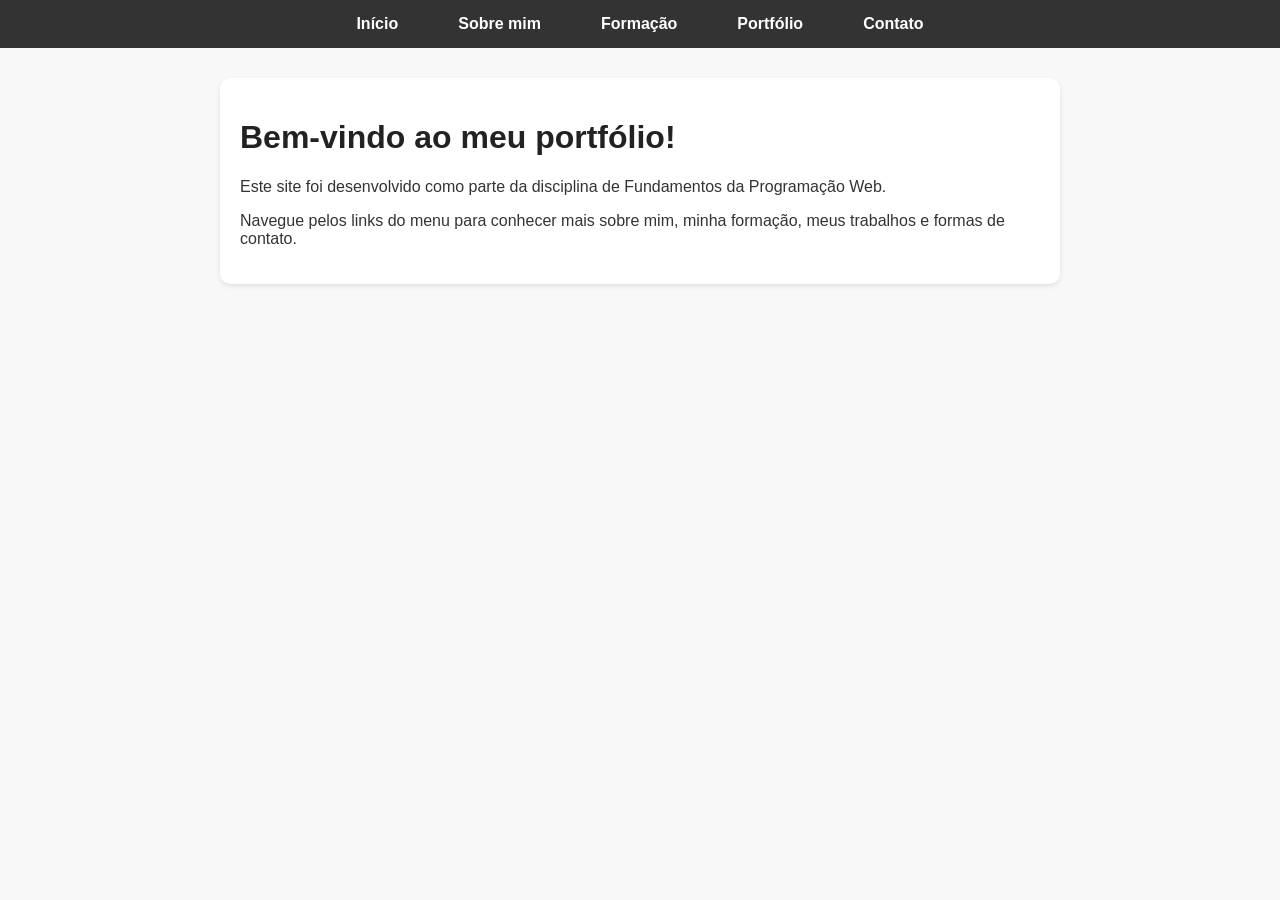
<file: index.html>
<!DOCTYPE html>
<html lang="pt-BR">
<head>
    <meta charset="UTF-8">
    <meta name="viewport" content="width=device-width, initial-scale=1.0">
    <title>Início</title>
    <link rel="stylesheet" href="style.css">
</head>
<body>
    <!-- Menu fixo -->
    <header>
        <nav>
            <ul>
                <li><a href="index.html">Início</a></li>
                <li><a href="sobremim.html">Sobre mim</a></li>
                <li><a href="formacao.html">Formação</a></li>
                <li><a href="portfolio.html">Portfólio</a></li>
                <li><a href="contato.html">Contato</a></li>
            </ul>
        </nav>
    </header>

    <main>
        <h1>Bem-vindo ao meu portfólio!</h1>
        <p>Este site foi desenvolvido como parte da disciplina de Fundamentos da Programação Web.</p>
        <p>Navegue pelos links do menu para conhecer mais sobre mim, minha formação, meus trabalhos e formas de contato.</p>
    </main>
</body>
</html>
</file>
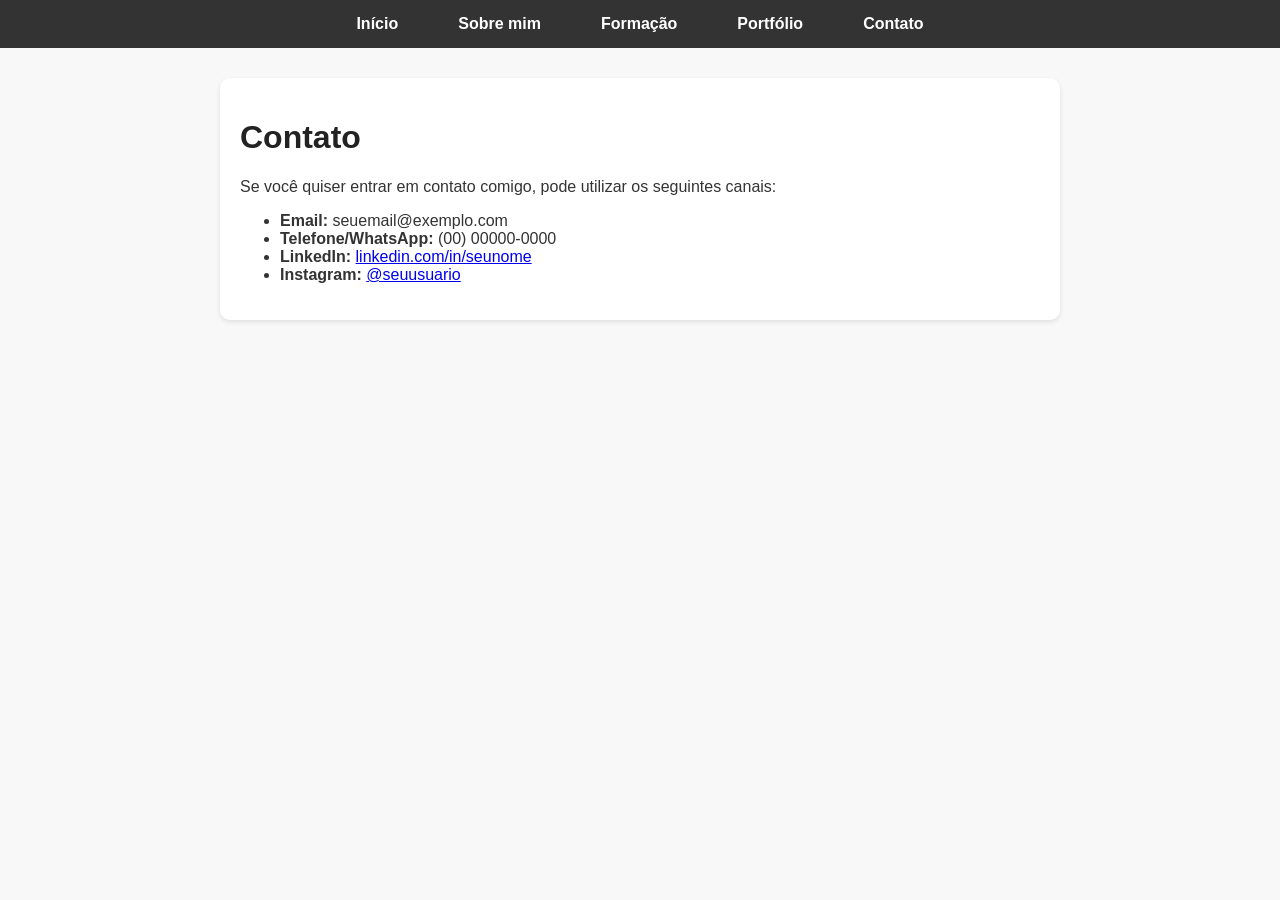
<file: contato.html>
<!DOCTYPE html>
<html lang="pt-BR">
<head>
    <meta charset="UTF-8">
    <meta name="viewport" content="width=device-width, initial-scale=1.0">
    <title>Contato</title>
    <link rel="stylesheet" href="style.css">
</head>
<body>
    <header>
        <nav>
            <ul>
                <li><a href="index.html">Início</a></li>
                <li><a href="sobremim.html">Sobre mim</a></li>
                <li><a href="formacao.html">Formação</a></li>
                <li><a href="portfolio.html">Portfólio</a></li>
                <li><a href="contato.html">Contato</a></li>
            </ul>
        </nav>
    </header>

    <main>
        <h1>Contato</h1>
        <p>Se você quiser entrar em contato comigo, pode utilizar os seguintes canais:</p>

        <ul>
            <li><strong>Email:</strong> seuemail@exemplo.com</li>
            <li><strong>Telefone/WhatsApp:</strong> (00) 00000-0000</li>
            <li><strong>LinkedIn:</strong> <a href="#">linkedin.com/in/seunome</a></li>
            <li><strong>Instagram:</strong> <a href="#">@seuusuario</a></li>
        </ul>
    </main>
</body>
</html>
</file>
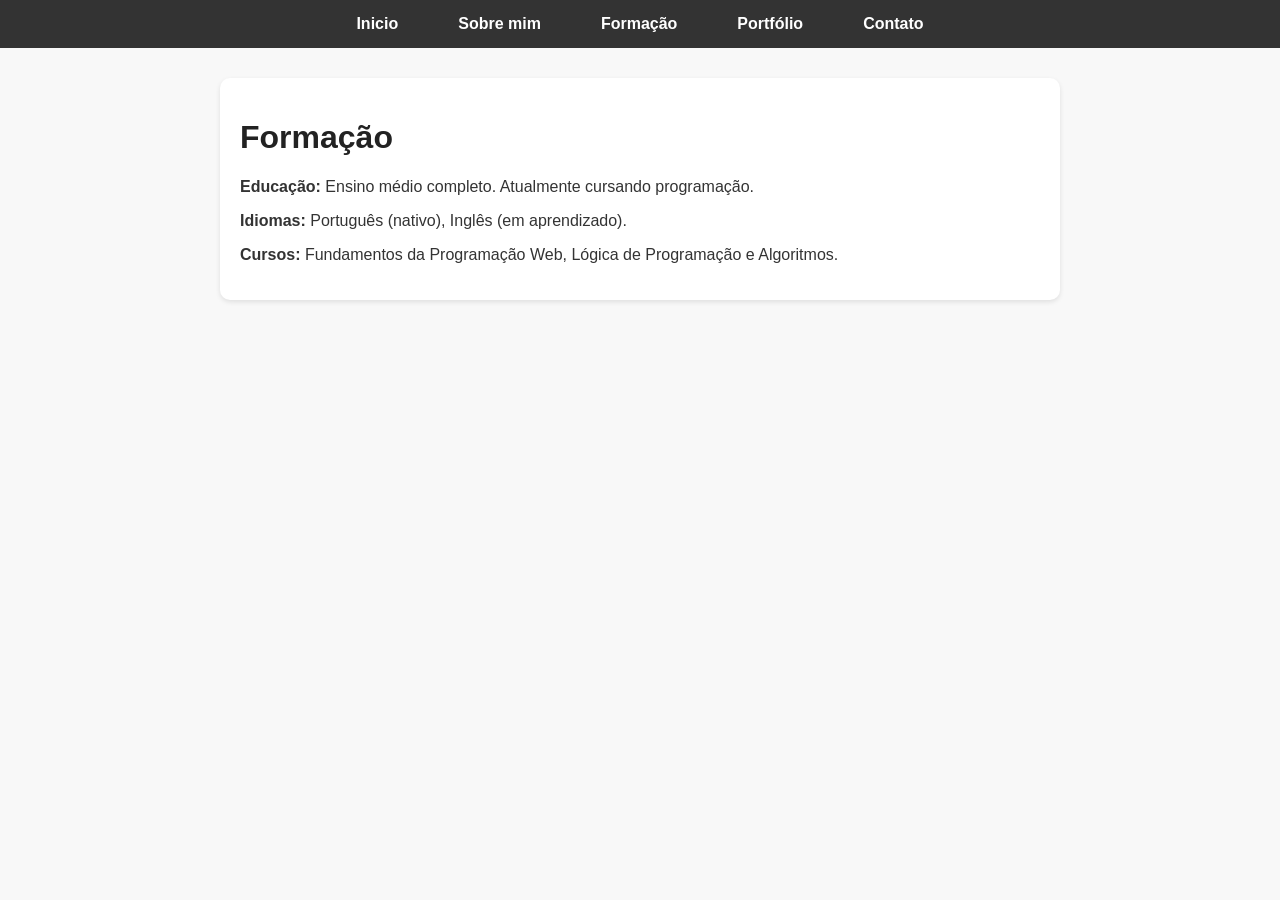
<file: formacao.html>
<!DOCTYPE html>
<html lang="pt-BR">
<head>
    <meta charset="UTF-8">
    <meta name="viewport" content="width=device-width, initial-scale=1.0">
    <title>Formação</title>
    <link rel="stylesheet" href="style.css">
</head>
<body>
    <header>
        <nav>
            <ul>
                <li><a href="index.html">Inicio</a></li>
                <li><a href="sobremim.html">Sobre mim</a></li>
                <li><a href="formacao.html">Formação</a></li>
                <li><a href="portfolio.html">Portfólio</a></li>
                <li><a href="contato.html">Contato</a></li>
            </ul>
        </nav>
    </header>

    <main>
        <h1>Formação</h1>
        <p><strong>Educação:</strong> Ensino médio completo. Atualmente cursando programação.</p>
        <p><strong>Idiomas:</strong> Português (nativo), Inglês (em aprendizado).</p>
        <p><strong>Cursos:</strong> Fundamentos da Programação Web, Lógica de Programação e Algoritmos.</p>
    </main>
</body>
</html>
</file>
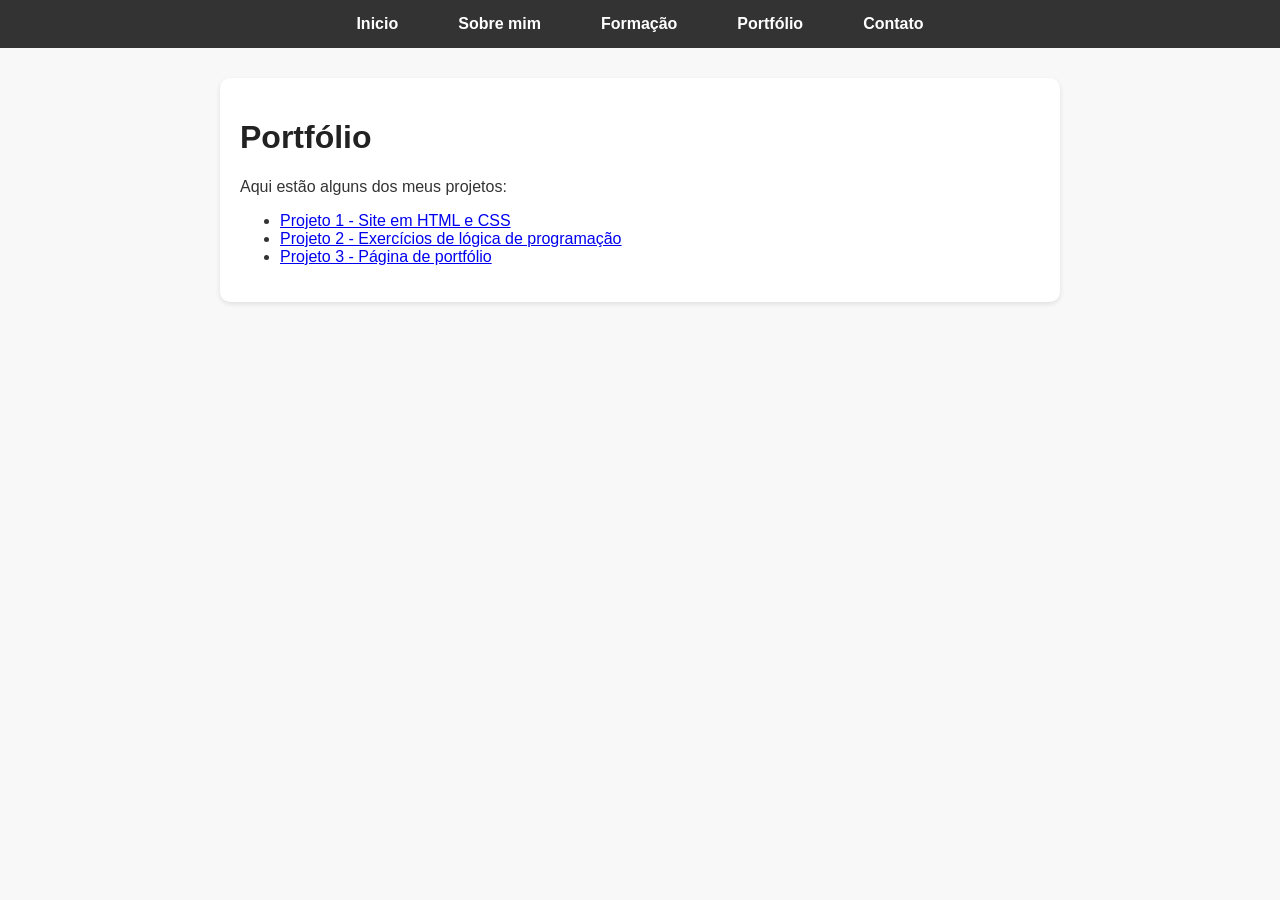
<file: portfolio.html>
<!DOCTYPE html>
<html lang="pt-BR">
<head>
    <meta charset="UTF-8">
    <meta name="viewport" content="width=device-width, initial-scale=1.0">
    <title>Portfólio</title>
    <link rel="stylesheet" href="style.css">
</head>
<body>
    <header>
        <nav>
            <ul>
                <li><a href="index.html">Inicio</a></li>
                <li><a href="sobremim.html">Sobre mim</a></li>
                <li><a href="formacao.html">Formação</a></li>
                <li><a href="portfolio.html">Portfólio</a></li>
                <li><a href="contato.html">Contato</a></li>
            </ul>
        </nav>
    </header>

    <main>
        <h1>Portfólio</h1>
        <p>Aqui estão alguns dos meus projetos:</p>
        <ul>
            <li><a href="#">Projeto 1 - Site em HTML e CSS</a></li>
            <li><a href="#">Projeto 2 - Exercícios de lógica de programação</a></li>
            <li><a href="#">Projeto 3 - Página de portfólio</a></li>
        </ul>
    </main>
</body>
</html>
</file>
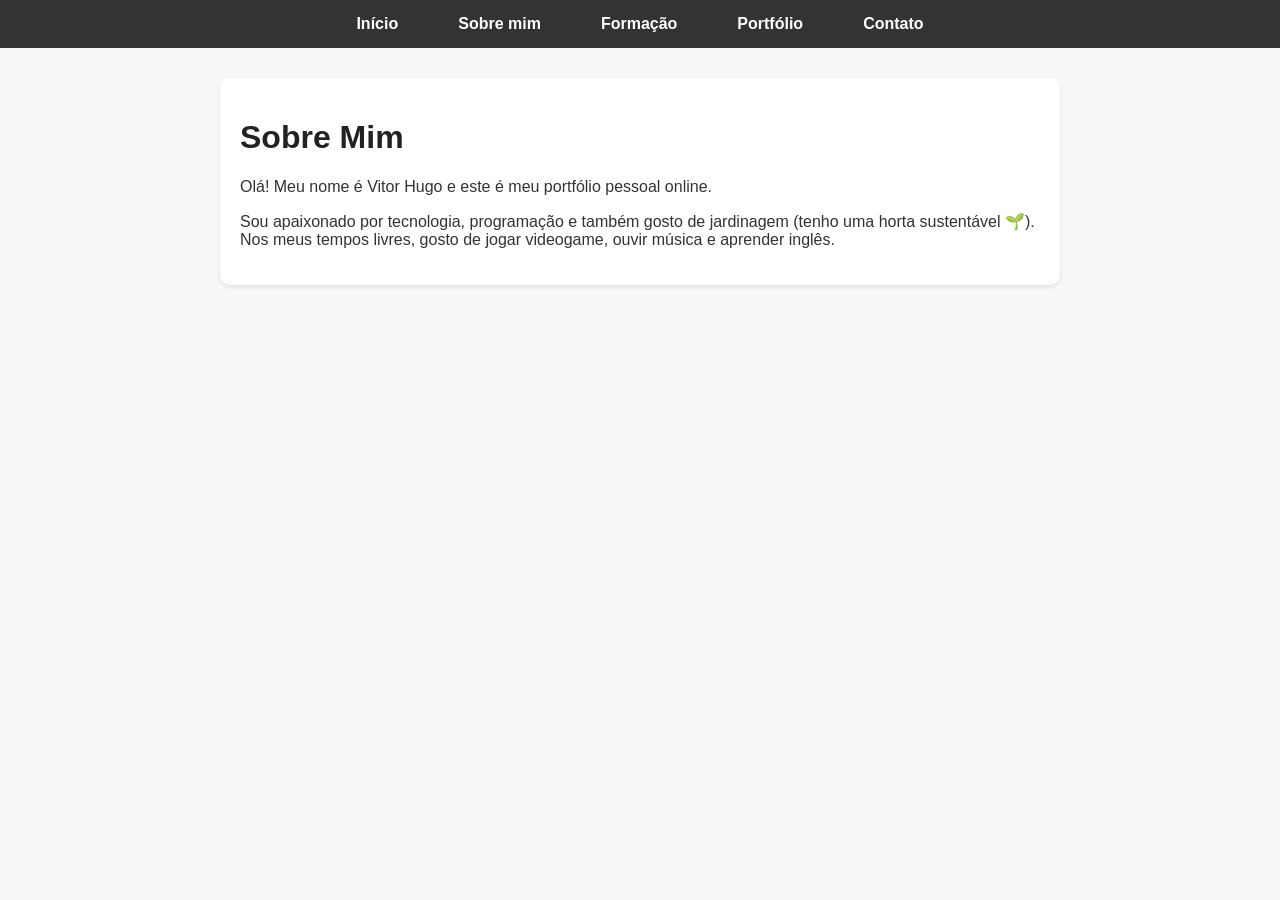
<file: sobremim.html>
<!DOCTYPE html>
<html lang="pt-BR">
<head>
    <meta charset="UTF-8">
    <meta name="viewport" content="width=device-width, initial-scale=1.0">
    <title>Sobre Mim</title>
    <link rel="stylesheet" href="style.css">
</head>
<body>
    <header>
        <nav>
            <ul>
                <li><a href="index.html">Início</a></li>
                <li><a href="sobremim.html">Sobre mim</a></li>
                <li><a href="formacao.html">Formação</a></li>
                <li><a href="portfolio.html">Portfólio</a></li>
                <li><a href="contato.html">Contato</a></li>
            </ul>
        </nav>
    </header>

    <main>
        <h1>Sobre Mim</h1>
        <p>Olá! Meu nome é Vitor Hugo e este é meu portfólio pessoal online.</p>
        <p>Sou apaixonado por tecnologia, programação e também gosto de jardinagem 
        (tenho uma horta sustentável 🌱). Nos meus tempos livres, gosto de jogar 
        videogame, ouvir música e aprender inglês.</p>
    </main>
</body>
</html>
</file>
<file: style.css>
/* Estilos gerais */
body {
    font-family: Arial, sans-serif;
    margin: 0;
    padding: 0;
    background: #f8f8f8;
    color: #333;
}

/* Menu fixo */
header {
    background: #333;
    position: sticky;
    top: 0;
}

nav ul {
    list-style: none;
    margin: 0;
    padding: 0;
    display: flex;
    justify-content: center;
}

nav li {
    margin: 0 15px;
}

nav a {
    color: white;
    text-decoration: none;
    font-weight: bold;
    padding: 15px;
    display: block;
}

nav a:hover {
    background: #444;
    border-radius: 5px;
}

/* Conteúdo */
main {
    max-width: 800px;
    margin: 30px auto;
    padding: 20px;
    background: white;
    border-radius: 10px;
    box-shadow: 0 2px 5px rgba(0,0,0,0.1);
}

h1 {
    color: #222;
}

/* Formulário */
form {
    display: flex;
    flex-direction: column;
}

label {
    margin: 10px 0 5px;
}

input, textarea {
    padding: 10px;
    border: 1px solid #ccc;
    border-radius: 8px;
    font-size: 1em;
}

button {
    margin-top: 15px;
    padding: 12px;
    background: #333;
    color: white;
    border: none;
    border-radius: 8px;
    cursor: pointer;
}

button:hover {
    background: #555;
}
</file>
